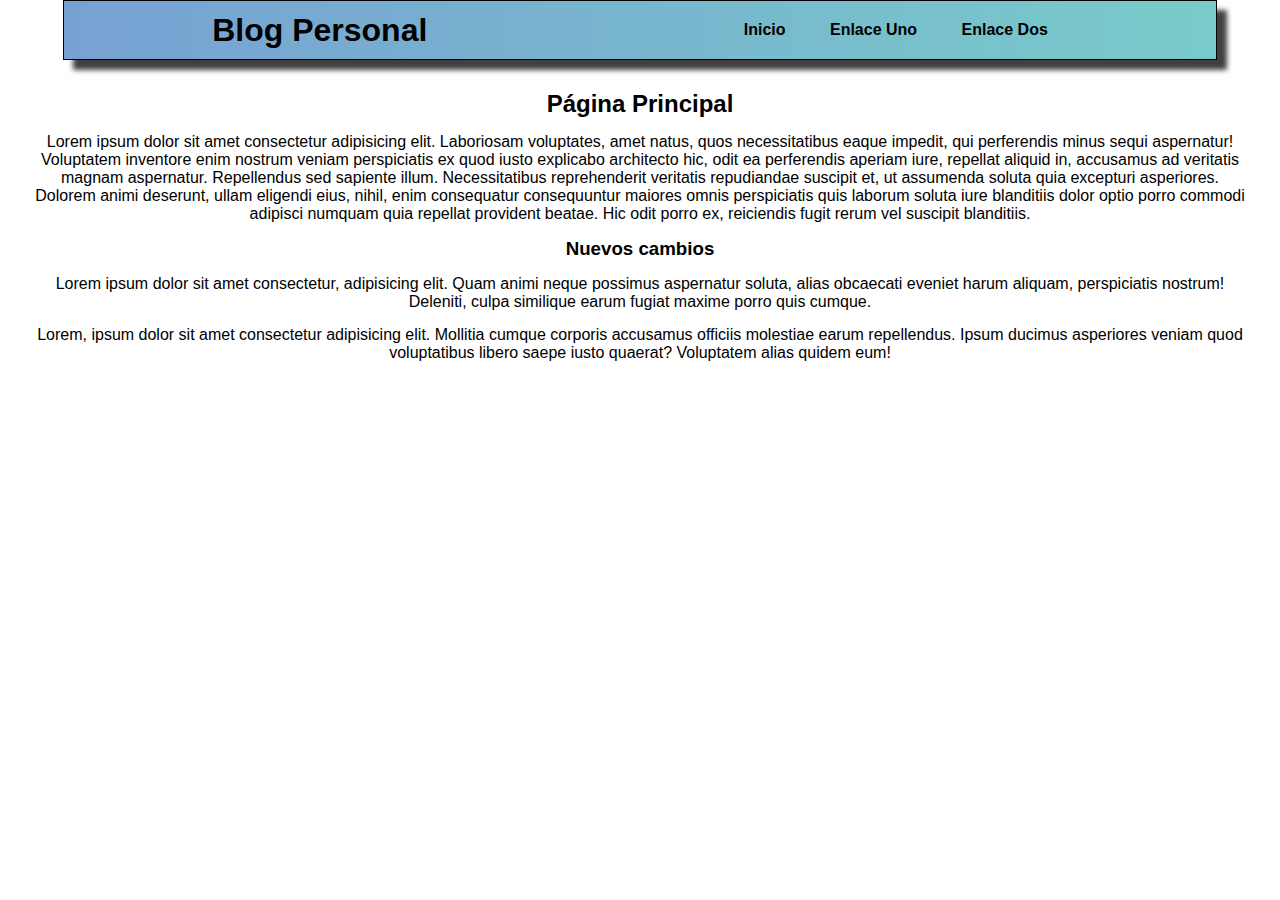
<file: index.html>
<!DOCTYPE html>
<html lang="es">

<head>
    <meta charset="UTF-8">
    <meta http-equiv="X-UA-Compatible" content="IE=edge">
    <meta name="viewport" content="width=device-width, initial-scale=1.0">
    <title>Blog</title>
    <!-- CSS -->
    <link rel="stylesheet" href="css/estilo.css">
</head>

<body>
    <header>
        <h1>Blog Personal</h1>
        <nav>
            <ul>
                <li><a href="index.html">Inicio</a></li>
                <li><a href="uno.html">Enlace Uno</a></li>
                <li><a href="dos.html">Enlace Dos</a></li>
            </ul>
        </nav>
    </header>
    <main>
        <h2>Página Principal</h2>
        <p>Lorem ipsum dolor sit amet consectetur adipisicing elit. Laboriosam voluptates, amet natus, quos necessitatibus eaque impedit, qui perferendis minus sequi aspernatur! Voluptatem inventore enim nostrum veniam perspiciatis ex quod iusto explicabo architecto hic, odit ea perferendis aperiam iure, repellat aliquid in, accusamus ad veritatis magnam aspernatur. Repellendus sed sapiente illum. Necessitatibus reprehenderit veritatis repudiandae suscipit et, ut assumenda soluta quia excepturi asperiores. Dolorem animi deserunt, ullam eligendi eius, nihil, enim consequatur consequuntur maiores omnis perspiciatis quis laborum soluta iure blanditiis dolor optio porro commodi adipisci numquam quia repellat provident beatae. Hic odit porro ex, reiciendis fugit rerum vel suscipit blanditiis.</p>

        <h3>Nuevos cambios</h3>
        <p>Lorem ipsum dolor sit amet consectetur, adipisicing elit. Quam animi neque possimus aspernatur soluta, alias obcaecati eveniet harum aliquam, perspiciatis nostrum! Deleniti, culpa similique earum fugiat maxime porro quis cumque.</p>
        <p>Lorem, ipsum dolor sit amet consectetur adipisicing elit. Mollitia cumque corporis accusamus officiis molestiae earum repellendus. Ipsum ducimus asperiores veniam quod voluptatibus libero saepe iusto quaerat? Voluptatem alias quidem eum!</p>
    </main>
</body>

</html>
</file>
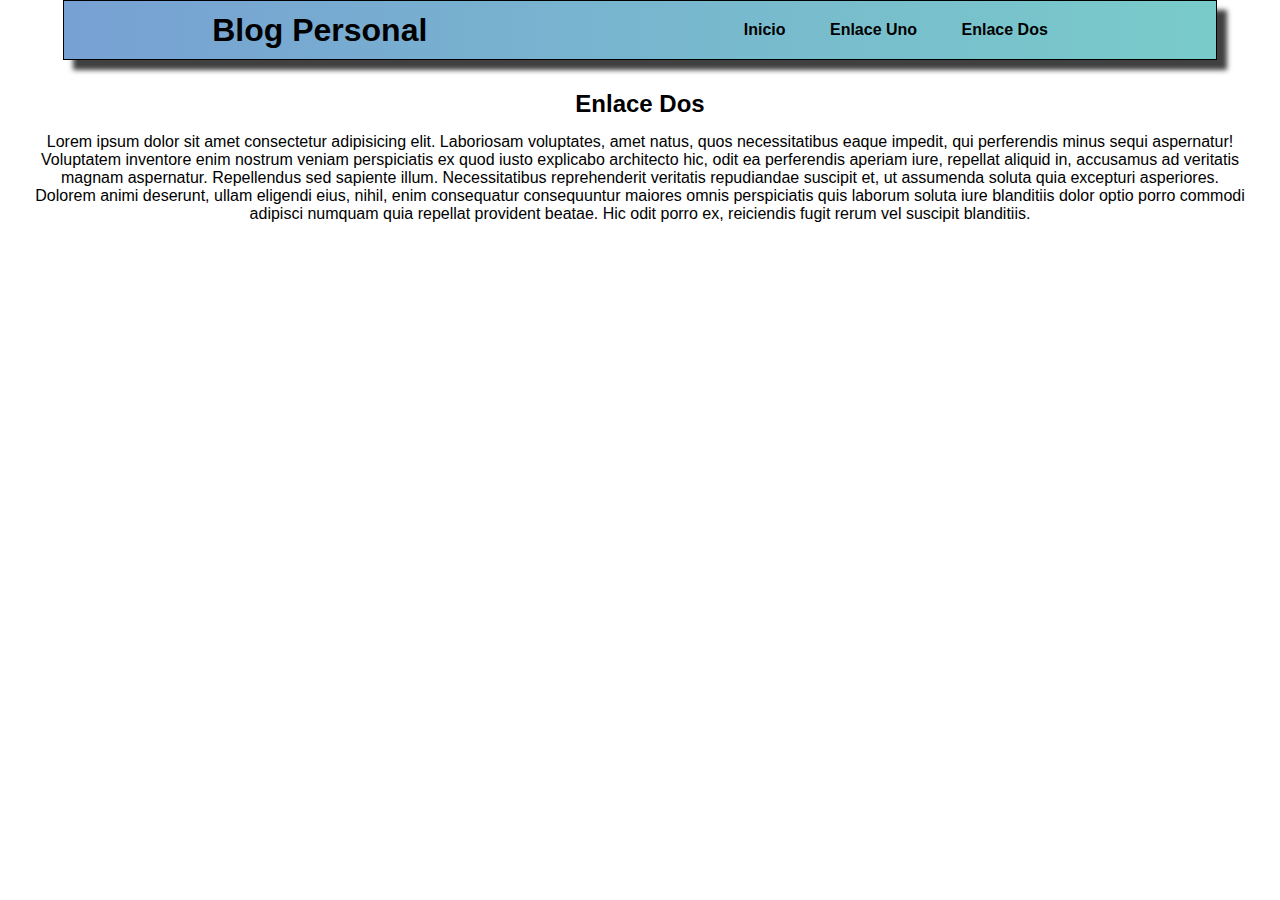
<file: dos.html>
<!DOCTYPE html>
<html lang="es">

<head>
    <meta charset="UTF-8">
    <meta http-equiv="X-UA-Compatible" content="IE=edge">
    <meta name="viewport" content="width=device-width, initial-scale=1.0">
    <title>Blog</title>
    <!-- CSS -->
    <link rel="stylesheet" href="css/estilo.css">
</head>

<body>
    <header>
        <h1>Blog Personal</h1>
        <nav>
            <ul>
                <li><a href="index.html">Inicio</a></li>
                <li><a href="uno.html">Enlace Uno</a></li>
                <li><a href="dos.html">Enlace Dos</a></li>
            </ul>
        </nav>
    </header>
    <main>
        <h2>Enlace Dos</h2>
        <p>Lorem ipsum dolor sit amet consectetur adipisicing elit. Laboriosam voluptates, amet natus, quos necessitatibus eaque impedit, qui perferendis minus sequi aspernatur! Voluptatem inventore enim nostrum veniam perspiciatis ex quod iusto explicabo architecto hic, odit ea perferendis aperiam iure, repellat aliquid in, accusamus ad veritatis magnam aspernatur. Repellendus sed sapiente illum. Necessitatibus reprehenderit veritatis repudiandae suscipit et, ut assumenda soluta quia excepturi asperiores. Dolorem animi deserunt, ullam eligendi eius, nihil, enim consequatur consequuntur maiores omnis perspiciatis quis laborum soluta iure blanditiis dolor optio porro commodi adipisci numquam quia repellat provident beatae. Hic odit porro ex, reiciendis fugit rerum vel suscipit blanditiis.</p>
    </main>
</body>

</html>
</file>
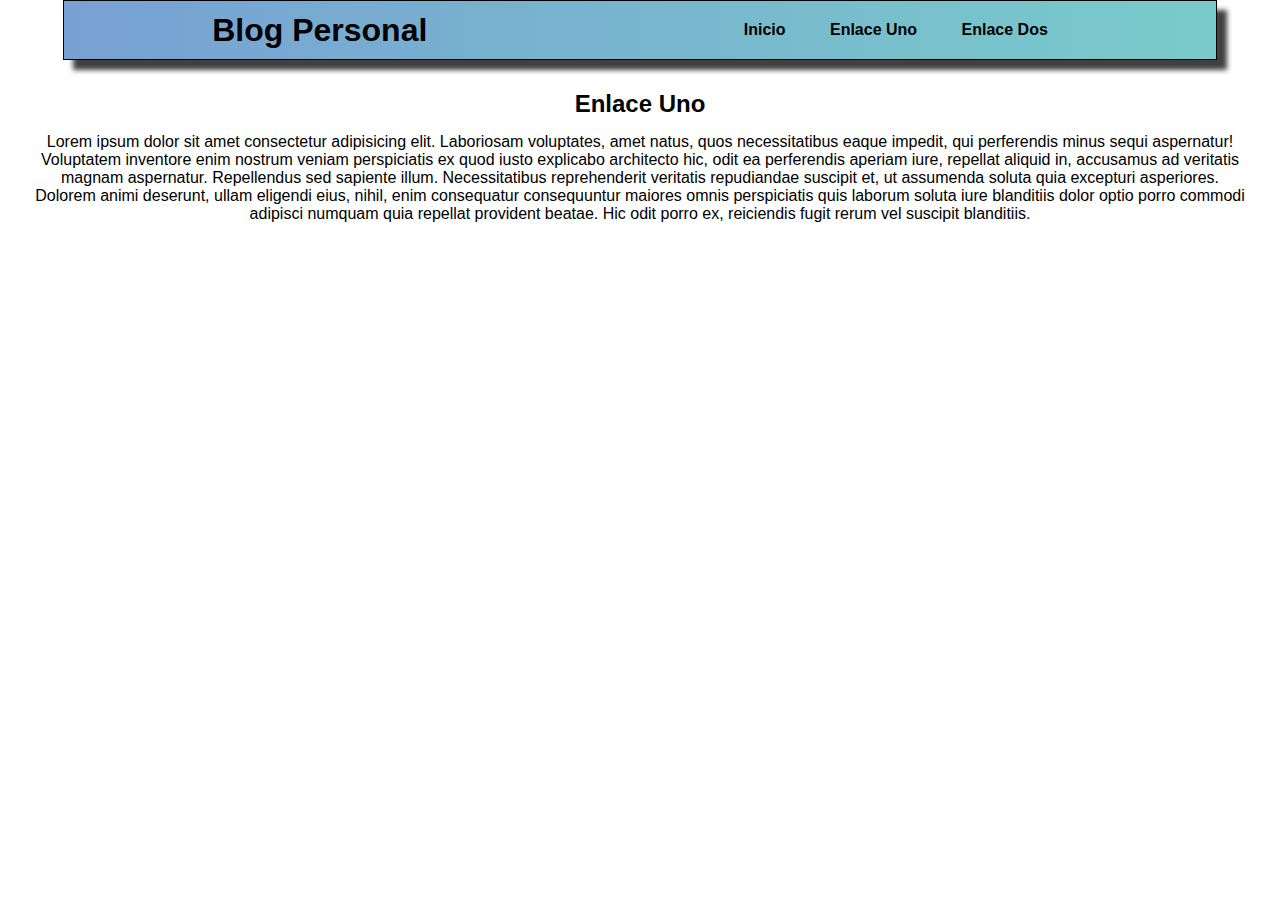
<file: uno.html>
<!DOCTYPE html>
<html lang="es">

<head>
    <meta charset="UTF-8">
    <meta http-equiv="X-UA-Compatible" content="IE=edge">
    <meta name="viewport" content="width=device-width, initial-scale=1.0">
    <title>Blog</title>
    <!-- CSS -->
    <link rel="stylesheet" href="css/estilo.css">
</head>

<body>
    <header>
        <h1>Blog Personal</h1>
        <nav>
            <ul>
                <li><a href="index.html">Inicio</a></li>
                <li><a href="uno.html">Enlace Uno</a></li>
                <li><a href="dos.html">Enlace Dos</a></li>
            </ul>
        </nav>
    </header>
    <main>
        <h2>Enlace Uno</h2>
        <p>Lorem ipsum dolor sit amet consectetur adipisicing elit. Laboriosam voluptates, amet natus, quos necessitatibus eaque impedit, qui perferendis minus sequi aspernatur! Voluptatem inventore enim nostrum veniam perspiciatis ex quod iusto explicabo architecto hic, odit ea perferendis aperiam iure, repellat aliquid in, accusamus ad veritatis magnam aspernatur. Repellendus sed sapiente illum. Necessitatibus reprehenderit veritatis repudiandae suscipit et, ut assumenda soluta quia excepturi asperiores. Dolorem animi deserunt, ullam eligendi eius, nihil, enim consequatur consequuntur maiores omnis perspiciatis quis laborum soluta iure blanditiis dolor optio porro commodi adipisci numquam quia repellat provident beatae. Hic odit porro ex, reiciendis fugit rerum vel suscipit blanditiis.</p>
    </main>
</body>

</html>
</file>
<file: css/estilo.css>
* {
    margin: 0;
    padding: 0;
}

body {
    font-family: Arial, Helvetica, sans-serif;
}

header {
    background-image: linear-gradient(to right, #77A1D3,#79CBCA);
    display: flex;
    align-items: center;
    justify-content: space-around;
    border: 1px solid black;
    max-width: 90vw;
    margin: auto;
    box-shadow: 10px 10px 5px 0px rgba(0,0,0,0.75);
}

nav ul li {
    display: inline-block;
    margin: 20px;
}

nav ul li a {
    text-decoration: none;
    font-weight: bold;
    color: black;
}

main {
    margin-top: 30px;
    text-align: center;
}

main p {
    margin: 15px 30px;
}
</file>
